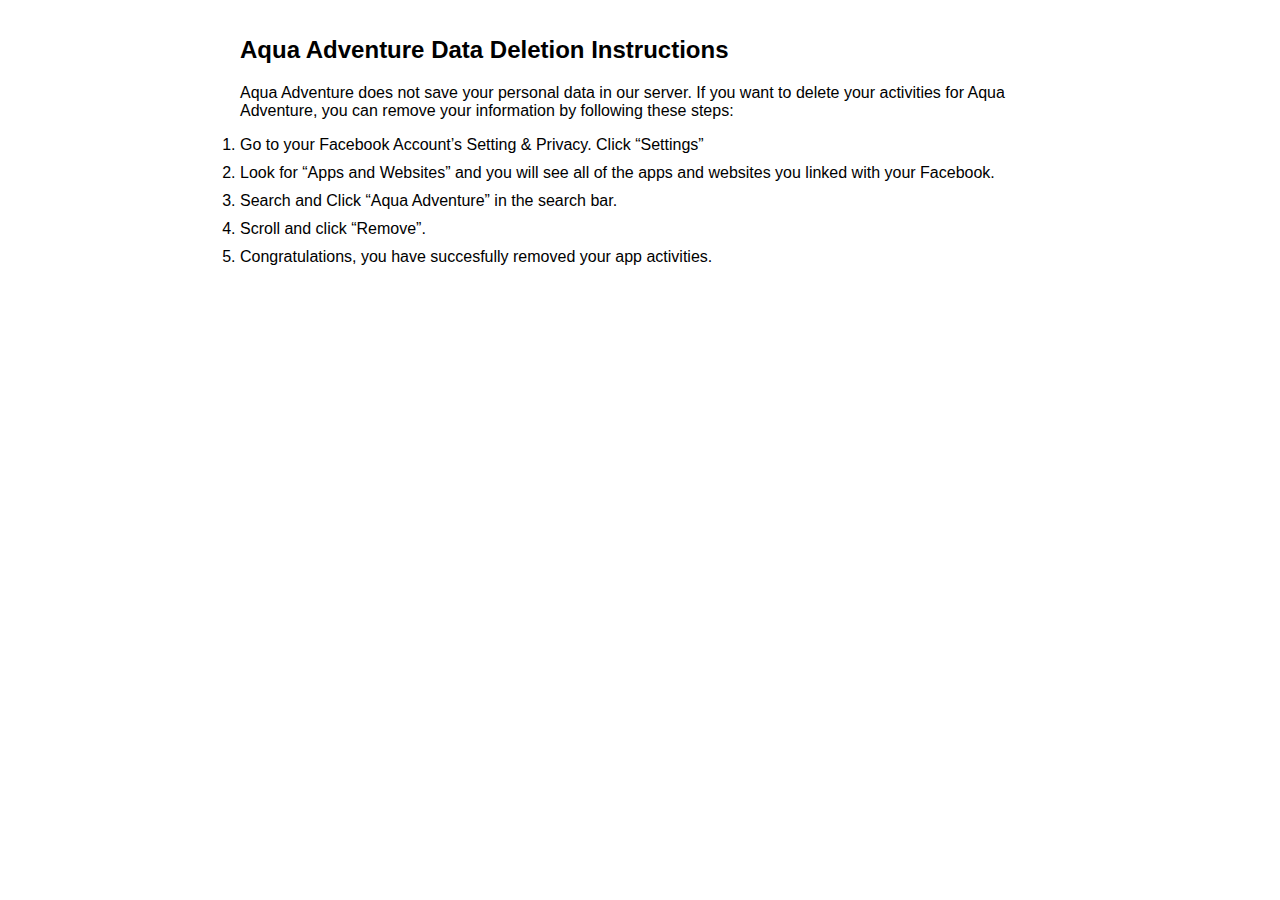
<file: docs/MetaDataDeleteUrl.html>
<html>
  <head>
    <title>Aqua Adventure Data Deletion Instructions</title>
    <style>
      body {
        font-family: sans-serif;
        margin: 0;
        padding: 0;
      }

      .container {
        max-width: 800px;
        margin: 0 auto;
        padding: 20px;
      }

      h1 {
        font-size: 24px;
        font-weight: bold;
        margin-bottom: 20px;
      }

      ol {
        list-style-type: decimal;
        margin: 0;
        padding: 0;
      }

      li {
        margin-bottom: 10px;
      }
    </style>
  </head>
  <body>
    <div class="container">
      <h1>Aqua Adventure Data Deletion Instructions</h1>
      <p>Aqua Adventure does not save your personal data in our server. If you want to delete your activities for Aqua Adventure, you can remove your information by following these steps:</p>
      <ol>
        <li>Go to your Facebook Account’s Setting & Privacy. Click “Settings”</li>
        <li>Look for “Apps and Websites” and you will see all of the apps and websites you linked with your Facebook.</li>
        <li>Search and Click “Aqua Adventure” in the search bar.</li>
        <li>Scroll and click “Remove”.</li>
        <li>Congratulations, you have succesfully removed your app activities.</li>
      </ol>
    </div>
  </body>
</html>
</file>
